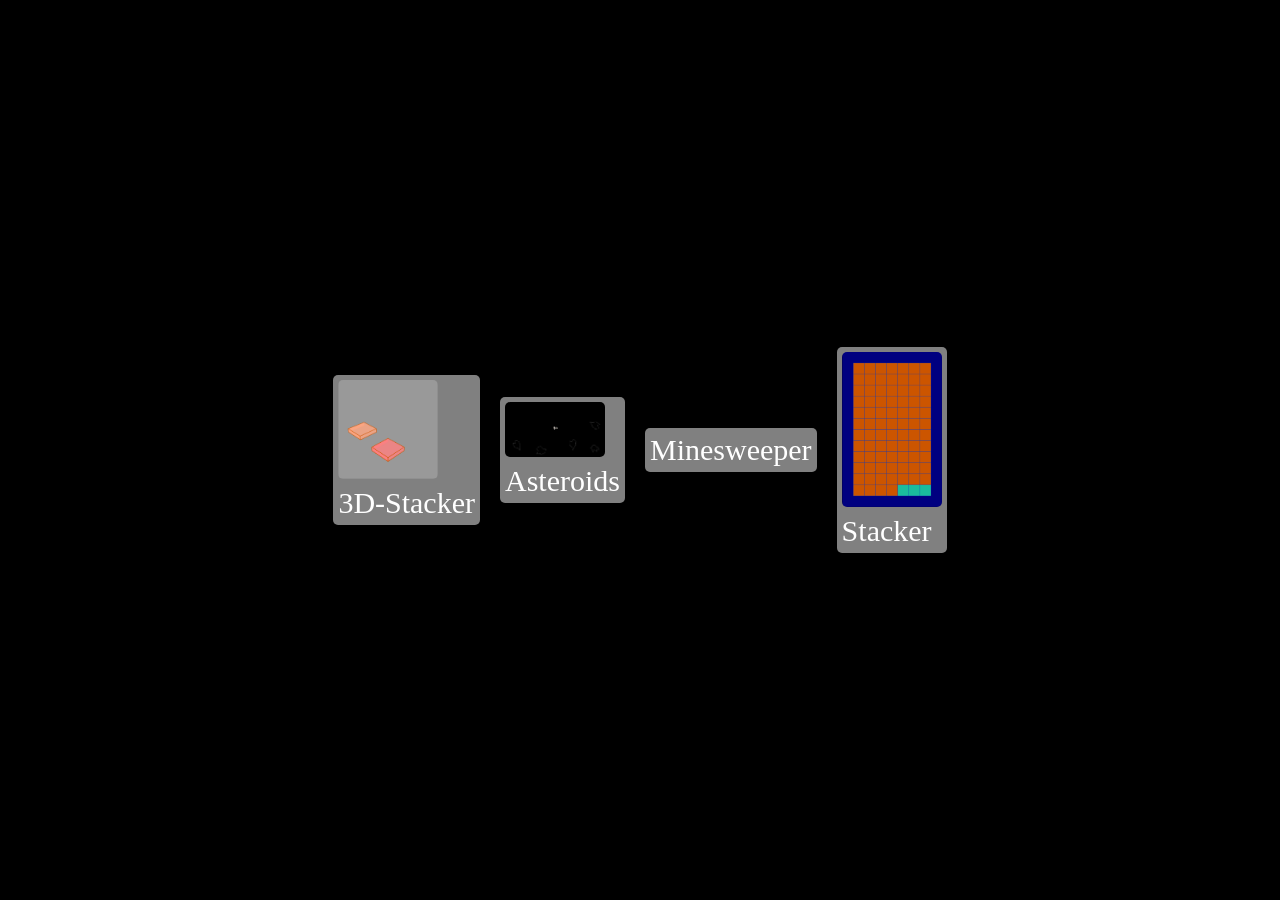
<file: games.html>
<!DOCTYPE html>
<html>

<head>
  <meta charset="utf-8">
  <meta name="viewport" content="width=device-width">
  <title>Scientific Calculator</title>
  <link href="style.css" rel="stylesheet" type="text/css" />
</head>

<body>
<a href="3d-stacker" class="tab-buttons"><img src="3d-stacker.png" alt="3D-Stacker" width="100px" class="pic"><br>3D-Stacker</a>
<a href="asteroids" class="tab-buttons"><img src="asteroids.png" alt="3D-Stacker" width="100px" class="pic"><br>Asteroids</a>
<a href="minesweeper" class="tab-buttons">Minesweeper</a>
<a href="stacker" class="tab-buttons"><img src="stacker.png" alt="3D-Stacker" width="100px" class="pic"><br>Stacker</a>

</body>

</html>
</file>
<file: style.css>
/* body {
    background-color: #ffa261;
  }

.tab-buttons {
    color: white;
    text-decoration: none;
    font-size: 30px;
    padding: 5px;
    border-radius: 5px;
    background-color: #c50;
  }
  
  .tab-buttons:hover {
    color: black;
    text-decoration: underline;
    font-size: 30px;
    background-color: #ed6c11;
    padding: 8;
    margin: 12px;
  } */ 
  body {
    background-color: #000;
    display: flex;
    justify-content: center;
    align-items: center;
    height: 100vh;
    gap: 20px;
    margin: 0;
  }

.tab-buttons {
    color: white;
    text-decoration: none;
    font-size: 30px;
    padding: 5px;
    border-radius: 5px;
    background-color: grey;
  }
  
  .tab-buttons:hover {
    color: black;
    text-decoration: underline;
    font-size: 30px;
    background-color: white;
    padding: 8px;
    margin: 12px;
  }
  
h1 {
 color: rgb(0, 204, 75);
 text-align: center;
 font-size: xx-large;
}

  .pic {
    border-radius: 5px;
  }
</file>
